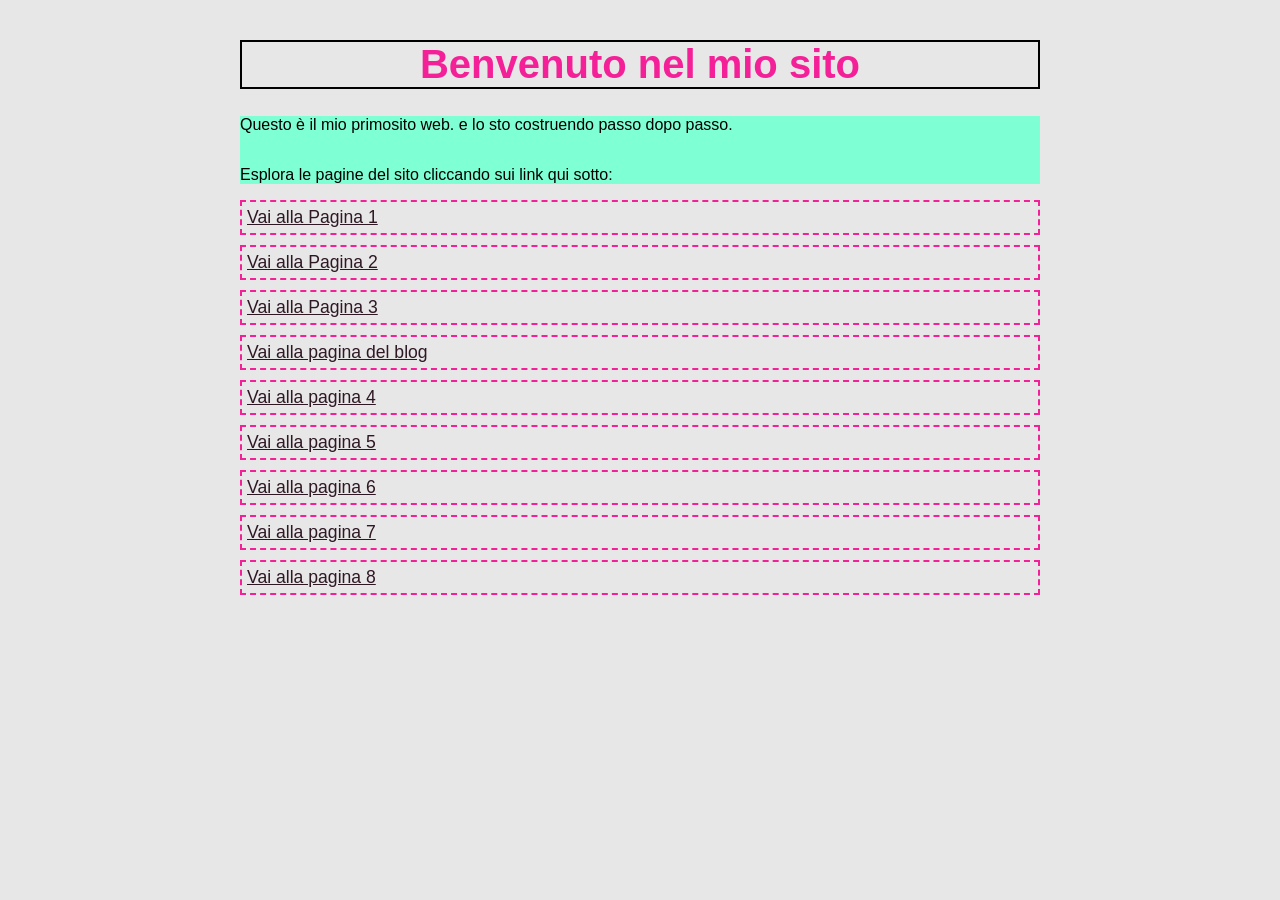
<file: index.html>
<!DOCTYPE html>
<html lang="it">

<head>

  <meta charset="UTF-8">

  <link rel="stylesheet" href="./stilehome.css">

  <meta name="viewport" content="width=device-width, initial-scale=1.0">

  <title>Il Mio Sito Web</title>

  <style>
    body { font-family: Arial, sans-serif; max-width: 800px; margin: 40px auto; }
    nav a { display: block; margin: 10px 0; font-size: 1.1em; }
  </style>

</head>
<body>
  <h1>Benvenuto nel mio sito</h1>

  <section style="background-color: aquamarine;">
    <p style="margin-bottom: 16px">Questo è il mio primosito web. e lo sto costruendo passo dopo passo.</p>
    <p style="margin-top: 32px;;">Esplora le pagine del sito cliccando sui link qui sotto:</p>
  </section>

  <nav class="card">
    <a href="pagina1/pagina1.html">Vai alla Pagina 1</a>
    <a href="pagina2/pagina2.html">Vai alla Pagina 2</a>
    <a href="pagina3/index.html">Vai alla Pagina 3</a>
    <a href="blog/index.html">Vai alla pagina del blog</a>
    <a href="pagina4/index.html">Vai alla pagina 4</a>
    <a href="pagina5/index.html">Vai alla pagina 5</a>
    <a href="pagina6/index.html">Vai alla pagina 6</a>
    <a href="pagina7/index.html">Vai alla pagina 7</a>
    <a href="pagina8/index.html">Vai alla pagina 8</a>
  </nav>

</body>
</html>
</file>
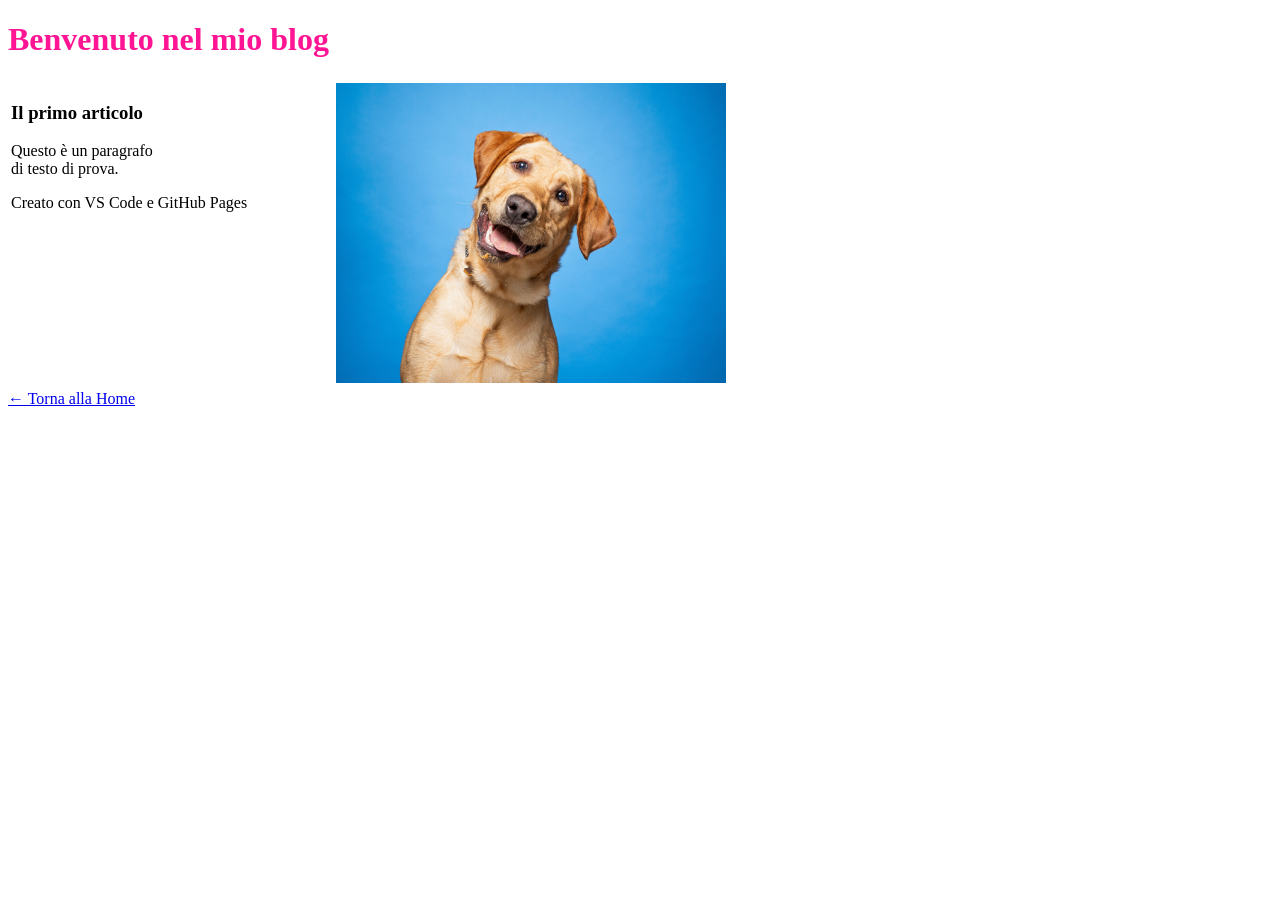
<file: blog/index.html>
<!doctype html>
<html>
  <head>
    <title>blog di Ginevra</title>
  </head>
  <body>
    <h1 style="color: deeppink">Benvenuto nel mio blog</h1>

    <table>
      <tr>
        <td style="vertical-align:top">
          <h3 >Il primo articolo</h3>
          <p>
            Questo è un paragrafo <br />
            di testo di prova.
          </p>

          <p>Creato con VS Code e GitHub Pages</p> 
        </td>

        <td>
          <img src="cane-labrador-orig.jpg" height="300" style="padding-left: 85px;"/>
        </td>
      </tr>
    </table>
    <a href="../index.html">← Torna alla Home</a>
  </body>
</html>
</file>
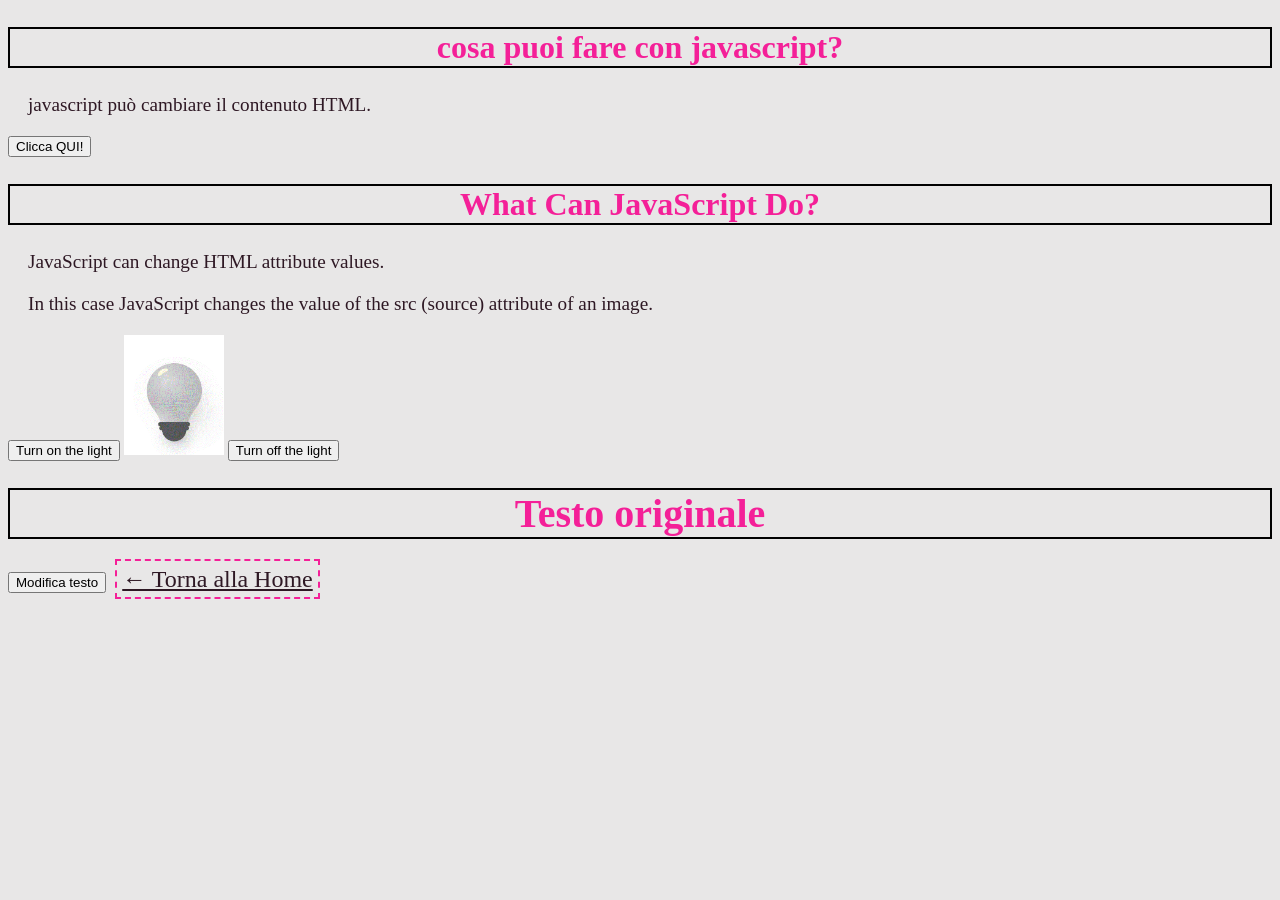
<file: pagina3/index.html>
<!DOCTYPE html>
<html>
<head>
    <link rel="stylesheet" href="../stilepagine.css">
    <title>Esempio di funzione JavaScript</title>
    <script>
        // Questa funzione verrà chiamata quando l'utente clicca il bottone
        function cambiaTesto() {
            document.getElementById("2").innerHTML = "Hello JavaScript!";
        }
                // Funzione che accende la "lampadina"
        function accendiLuce() {
            document.getElementById("lampadina").src = "pic_bulbon.gif";
        }

        // Funzione che spegne la "lampadina"
        function spegniLuce() {
            document.getElementById("lampadina").src = "pic_bulboff.gif";
        }

        function modificatesto() {
            document.getElementById("titolo").innerHTML = "Nuovo testo!";
        }

        function agginungiEvento() {
            document.getElementById("nuovo_testo").addEventListener("click", modificatesto);
        }
        window.onload = agginungiEvento;

    </script>
</head>

<body>

    <h2 id="demo">cosa puoi fare con javascript?</h2>

    <p id="saluto">javascript può cambiare il contenuto HTML.</p>

    <button type="button" onclick="cambiaTesto()" id="2">Clicca QUI!</button>
    <h2>What Can JavaScript Do?</h2>

    <p id="nuovo_testo">JavaScript can change HTML attribute values.</p>

    <p>In this case JavaScript changes the value of the src (source) attribute of an image.</p>

    <button type="button" onclick="accendiLuce()">Turn on the light</button>

    <img id="lampadina" src="pic_bulboff.gif" style="width:100px">

    <button type="button" onclick="spegniLuce()">Turn off the light</button>

    <h1 id="titolo">Testo originale</h1>

    <button id="24">Modifica testo</button>

    <a href="../index.html">← Torna alla Home</a>
</body>
</html>
</file>
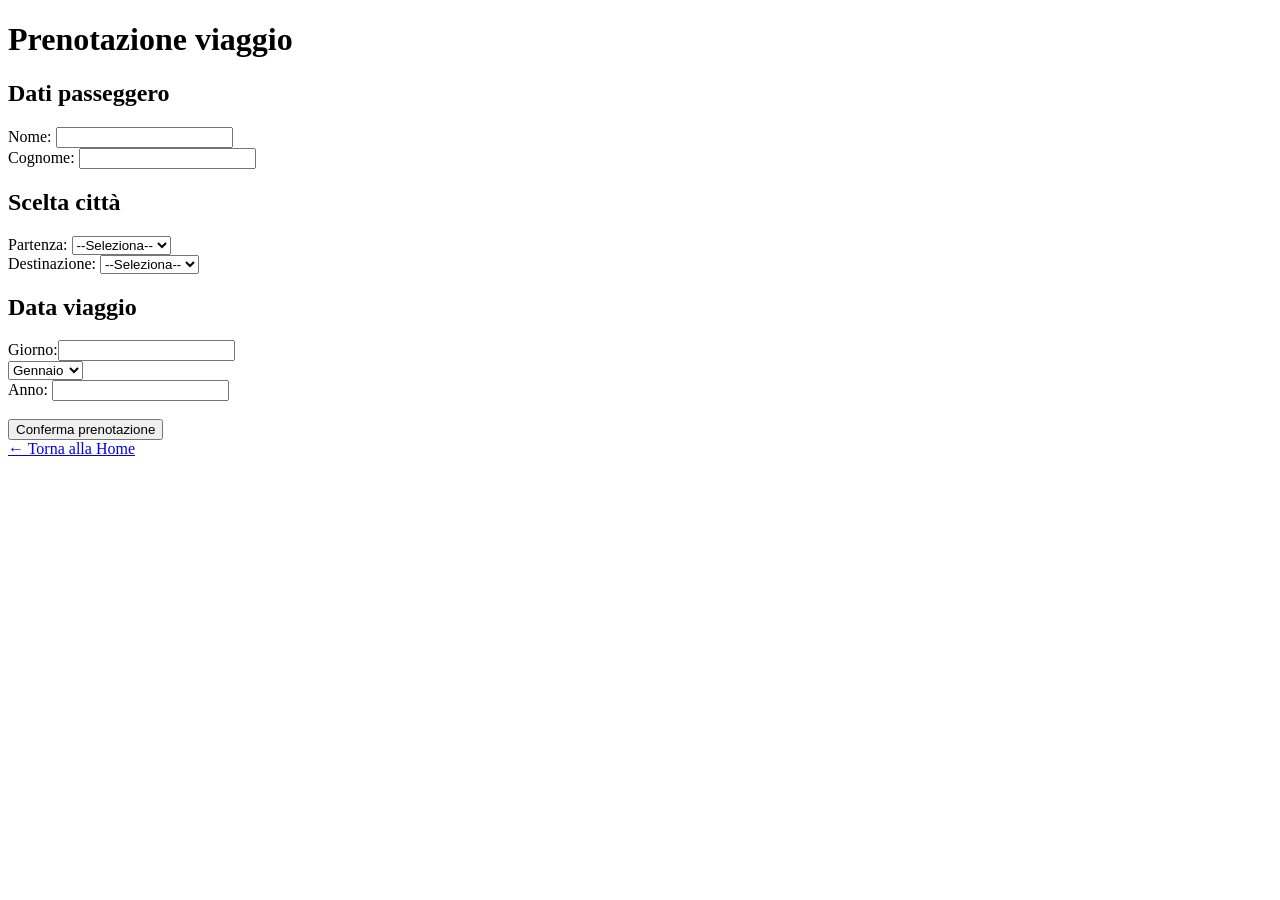
<file: pagina8/index.html>
<!DOCTYPE html>
<html lang="it">
<head>
    <meta charset="UTF-8">
    <title>Prenotazione Viaggio</title>
    <script src="script8.js"></script>
</head>
<body>

    <h1>Prenotazione viaggio</h1>

    <h2>Dati passeggero</h2>
    Nome: <input type="text" id="nome"><br>
    Cognome: <input type="text" id="cognome"><br>

    <h2>Scelta città</h2>
    Partenza: 
    <select id="partenza">
        <option value="">--Seleziona--</option>
        <option value="Milano">Milano</option>
        <option value="Bergamo">Bergamo</option>
        <option value="Brescia">Brescia</option>
        <option value="Como">Como</option>
        <option value="Cremona">Cremona</option>
        <option value="Lecco">Lecco</option>
        <option value="Lodi">Lodi</option>
        <option value="Mantova">Mantova</option>
        <option value="Monza">Monza</option>
        <option value="Pavia">Pavia</option>
        <option value="Sondrio">Sondrio</option>
        <option value="Varese">Varese</option>
    </select> <br>
    
    Destinazione: 
    <select id="destinazione">
        <option value="">--Seleziona--</option>
        <option value="Milano">Milano</option>
        <option value="Bergamo">Bergamo</option>
        <option value="Brescia">Brescia</option>
        <option value="Como">Como</option>
        <option value="Cremona">Cremona</option>
        <option value="Lecco">Lecco</option>
        <option value="Lodi">Lodi</option>
        <option value="Mantova">Mantova</option>
        <option value="Monza">Monza</option>
        <option value="Pavia">Pavia</option>
        <option value="Sondrio">Sondrio</option>
        <option value="Varese">Varese</option>
    </select> <br>

    <h2>Data viaggio</h2>
    Giorno:<input type="number" id="giorno"> <br>
    <select id="mese">
        <option value="Gennaio">Gennaio</option>
        <option value="Febbraio">Febbraio</option>
        <option value="Marzo">Marzo</option>
        <option value="Aprile">Aprile</option>
        <option value="Maggio">Maggio</option>
    </select> <br>
    Anno: <input type="number" id="anno"><br>

    <br>
    <button onclick="conferma()">Conferma prenotazione</button>

    <div id="riepilogo"></div>
<a href="../index.html">← Torna alla Home</a>
</body>
</html>
</file>
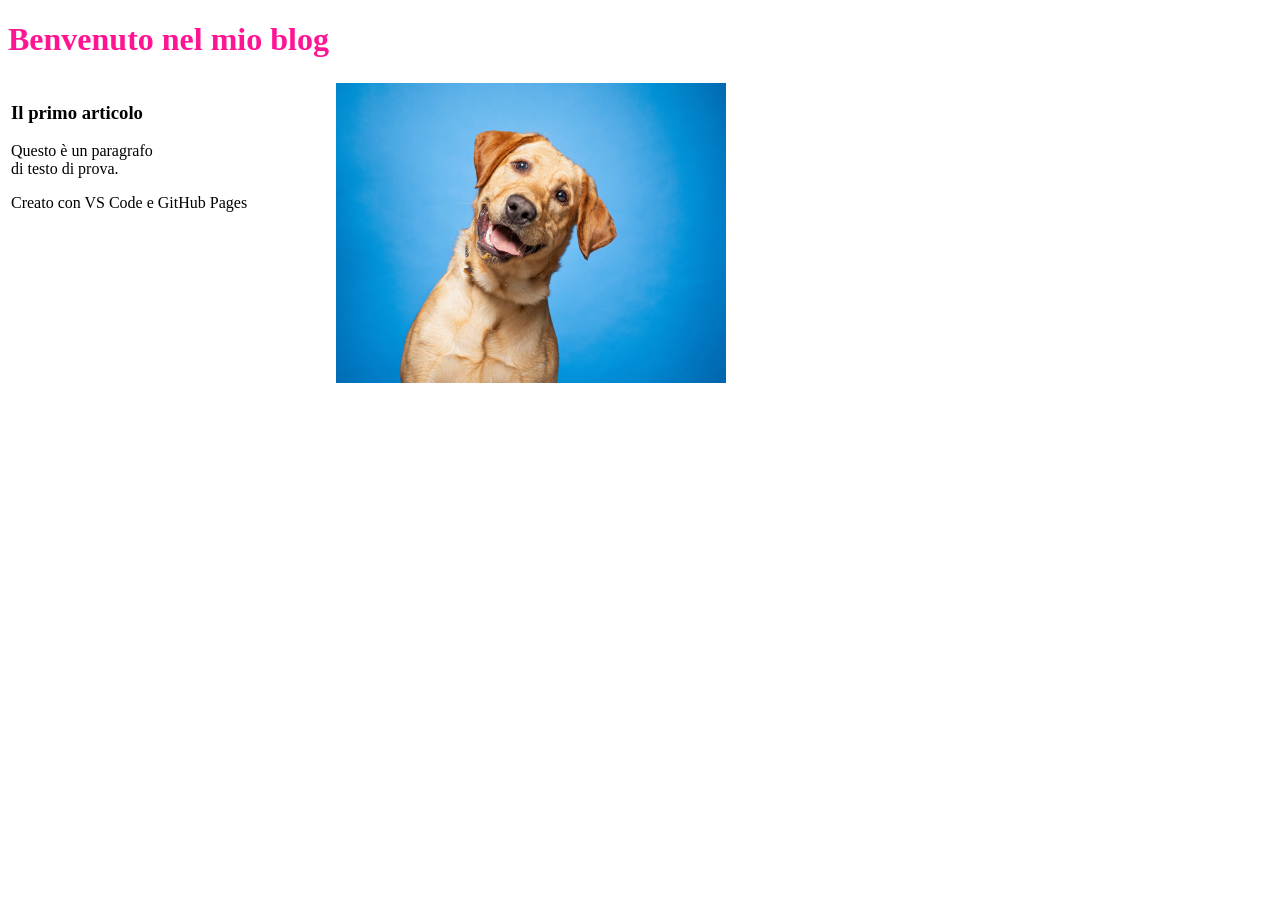
<file: blog/indx.html>
<!doctype html>
<html>
  <head>
    <title>blog di Ginevra</title>
  </head>
  <body>
    <h1 style="color: deeppink">Benvenuto nel mio blog</h1>

    <table>
      <tr>
        <td style="vertical-align:top">
          <h3 >Il primo articolo</h3>
          <p>
            Questo è un paragrafo <br />
            di testo di prova.
          </p>

          <p>Creato con VS Code e GitHub Pages</p> 
        </td>

        <td>
          <img src="cane-labrador-orig.jpg" height="300" style="padding-left: 85px;"/>
        </td>
      </tr>
    </table>
  </body>
</html>
</file>
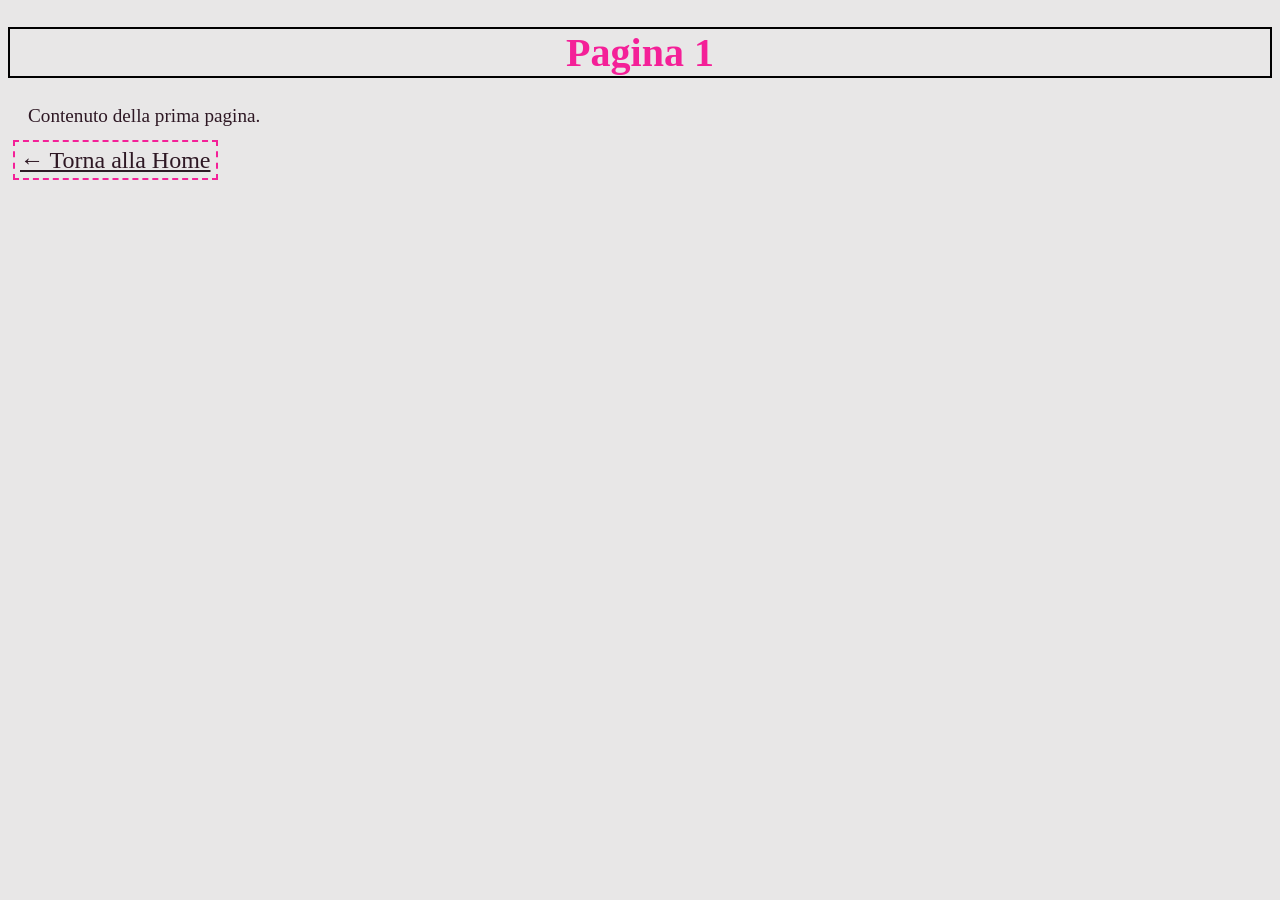
<file: pagina1/pagina1.html>
<!DOCTYPE html>
<html lang="it">
<head>
  <link rel="stylesheet" href="../stilepagine.css">
  <meta charset="UTF-8">
  <title>Pagina 1</title>
</head>
<body>
  <h1>Pagina 1</h1>
  <p>Contenuto della prima pagina.</p>
  <a href="../index.html">← Torna alla Home</a>
</body>
</html>
</file>
<file: stilehome.css>
h1{
    color : #f42098;
    text-align: center;
    font-size: 2.5em;
    border-color: black;
    border-width: 2px;
    border-style: solid;
}
a{
    color : #2e1824;
    font-size: 1.5em;
    border-color: #f42098;
    border-width: 2px;
    border-style: dashed;
    padding: 5px;
    margin: 5px;
}
body{
    background-color: #c0bbbb5a;
    font-family: Impact;
}
</file>
<file: stilepagine.css>
h1
{
    color : #f42098;
    text-align: center;
    font-size: 2.5em;
    border-color: black;
    border-width: 2px;
    border-style: solid;
}

h2
{
    color : #f42098;
    text-align: center;
    font-size: 2em;
    border-color: black;
    border-width: 2px;
    border-style: solid;
}

div
{
    margin: 20px;
}
a
{
    color : #2e1824;
    font-size: 1.5em;
    border-color: #f42098;
    border-width: 2px;
    border-style: dashed;
    padding: 5px;
    margin: 5px;
}

body
{
    background-color: #c0bbbb5a;
    font-family: Impact;
}

p
{
    font-size: 1.2em;
    color: #2e1824;
    text-align: justify;
    margin: 20px;
}
</file>
